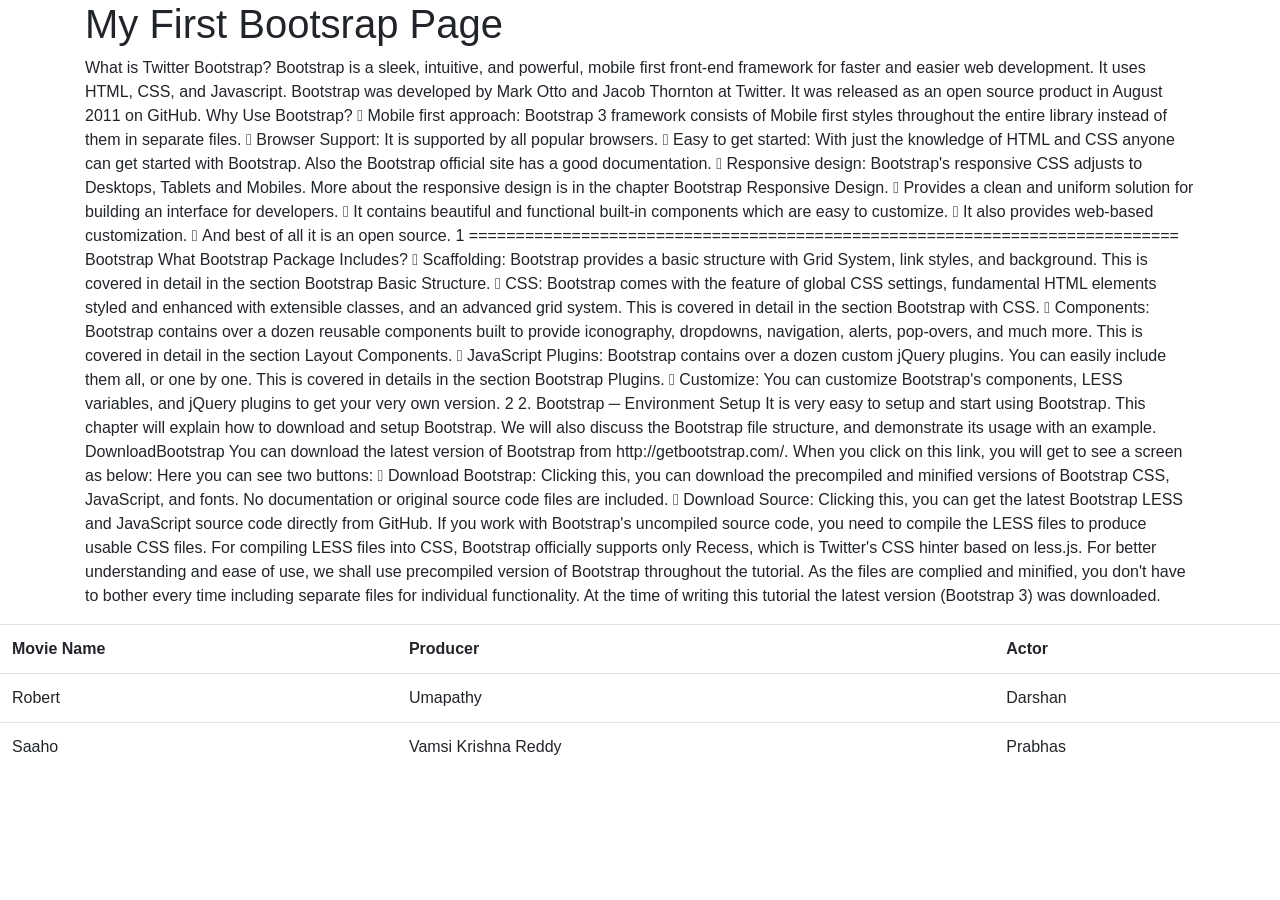
<file: boostrap.html>
<!DOCTYPE html>
<html lang="en">
<head>
    <meta charset="UTF-8">
    <meta http-equiv="X-UA-Compatible" content="IE=edge">
    <meta name="viewport" content="width=device-width, initial-scale=1.0">
    <title>Document</title>
    <link rel="stylesheet" href="https://maxcdn.bootstrapcdn.com/bootstrap/4.5.2/css/bootstrap.min.css">
</head>
<body>
    <div class="container">
    <h1>My First Bootsrap Page</h1>
    <p>What is Twitter Bootstrap?
        Bootstrap is a sleek, intuitive, and powerful, mobile first front-end framework for faster
        and easier web development. It uses HTML, CSS, and Javascript.
        Bootstrap was developed by Mark Otto and Jacob Thornton at Twitter. It was released as
        an open source product in August 2011 on GitHub.
        Why Use Bootstrap?
         Mobile first approach: Bootstrap 3 framework consists of Mobile first styles
        throughout the entire library instead of them in separate files.
         Browser Support: It is supported by all popular browsers.
         Easy to get started: With just the knowledge of HTML and CSS anyone can get
        started with Bootstrap. Also the Bootstrap official site has a good documentation.
         Responsive design: Bootstrap's responsive CSS adjusts to Desktops, Tablets
        and Mobiles. More about the responsive design is in the chapter Bootstrap
        Responsive Design.
         Provides a clean and uniform solution for building an interface for developers.
         It contains beautiful and functional built-in components which are easy to
        customize.
         It also provides web-based customization.
         And best of all it is an open source.
        1




        ============================================================================
        Bootstrap
        What Bootstrap Package Includes?
         Scaffolding: Bootstrap provides a basic structure with Grid System, link
        styles, and background. This is covered in detail in the section Bootstrap
        Basic Structure.
         CSS: Bootstrap comes with the feature of global CSS settings, fundamental
        HTML elements styled and enhanced with extensible classes, and an
        advanced grid system. This is covered in detail in the section Bootstrap with
        CSS.
         Components: Bootstrap contains over a dozen reusable components built
        to provide iconography, dropdowns, navigation, alerts, pop-overs, and much
        more. This is covered in detail in the section Layout Components.
         JavaScript Plugins: Bootstrap contains over a dozen custom jQuery plugins.
        You can easily include them all, or one by one. This is covered in details in the
        section Bootstrap Plugins.
         Customize: You can customize Bootstrap's components, LESS variables, and
        jQuery plugins to get your very own version.
        2
        2. Bootstrap ─ Environment Setup
        It is very easy to setup and start using Bootstrap. This chapter will explain how to
        download and setup Bootstrap. We will also discuss the Bootstrap file structure, and
        demonstrate its usage with an example.
        DownloadBootstrap
        You can download the latest version of Bootstrap from http://getbootstrap.com/. When
        you click on this link, you will get to see a screen as below:
        Here you can see two buttons:
         Download Bootstrap: Clicking this, you can download the precompiled
        and minified versions of Bootstrap CSS, JavaScript, and fonts. No documentation or
        original source code files are included.
         Download Source: Clicking this, you can get the latest Bootstrap LESS
        and JavaScript source code directly from GitHub.
        If you work with Bootstrap's uncompiled source code, you need to compile the LESS files
        to produce usable CSS files. For compiling LESS files into CSS, Bootstrap officially
        supports only Recess, which is Twitter's CSS hinter based on less.js.
        For better understanding and ease of use, we shall use precompiled version of Bootstrap
        throughout the tutorial. As the files are complied and minified, you don't have to bother
        every time including separate files for individual functionality. At the time of writing this
        tutorial the latest version (Bootstrap 3) was downloaded.</p>
</div>
<table class="table">
    <tr>
        <th>Movie Name </th>
        <th>Producer </th>
        <th>Actor</th>
    </tr>
    <tr>
        <td>Robert</td>
        <td>Umapathy</td>
        <td>Darshan</td>
    </tr>
        <tr>
            <td>Saaho</td>
            <td>Vamsi Krishna Reddy</td>
            <td>Prabhas</td>
        </tr>
 
</table>




</body>
</html>
</file>
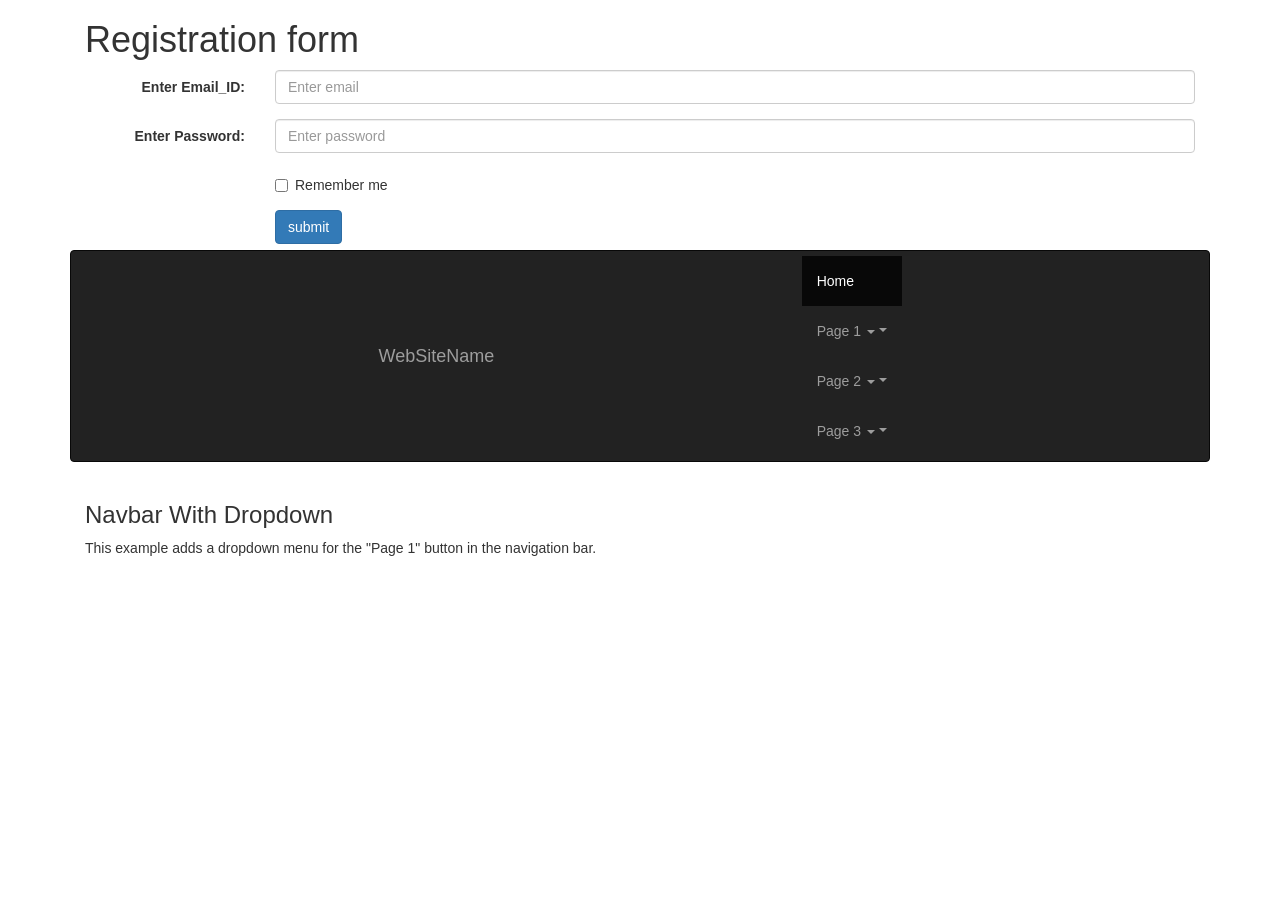
<file: Form.html>
<!DOCTYPE html>
<html lang="en">
<head>
    <meta charset="UTF-8">
    <meta http-equiv="X-UA-Compatible" content="IE=edge">
    <meta name="viewport" content="width=device-width, initial-scale=1.0">
    <link rel="stylesheet" href="https://maxcdn.bootstrapcdn.com/bootstrap/4.5.2/css/bootstrap.min.css">
    
    <meta charset="utf-8">
    <meta name="viewport" content="width=device-width, initial-scale=1">
    <link rel="stylesheet" href="https://maxcdn.bootstrapcdn.com/bootstrap/3.4.1/css/bootstrap.min.css">
    <script src="https://ajax.googleapis.com/ajax/libs/jquery/3.5.1/jquery.min.js"></script>
    <script src="https://maxcdn.bootstrapcdn.com/bootstrap/3.4.1/js/bootstrap.min.js"></script>
    
    
    <title>Document</title>
</head>
<body>
    <div class="container">
        <h1>Registration form</h1>
        <form class="form-horizontal" action="/action_page.php">
          <div class="form-group">
            <label class="control-label col-sm-2" for="email">Enter Email_ID:</label>
            <div class="col-sm-10">
              <input type="email" class="form-control" id="email" placeholder="Enter email" name="email">
            </div>
          </div>
          <div class="form-group">
            <label class="control-label col-sm-2" for="pwd"> Enter Password:</label>
            <div class="col-sm-10">          
              <input type="password" class="form-control" id="pwd" placeholder="Enter password" name="pwd">
            </div>
          </div>
          <div class="form-group">        
            <div class="col-sm-offset-2 col-sm-10">
              <div class="checkbox">
                <label><input type="checkbox" name="remember"> Remember me</label>
              </div>
            </div>
          </div>
          <div class="form-group">        
            <div class="col-sm-offset-2 col-sm-10">
            <buttom class="btn btn-primary">submit</buttom>
        </div>
    </form>
<br>



</br>
    <nav class="navbar navbar-inverse">
        <div class="container-fluid">
          <div class="navbar-header" >
            <a class="navbar-brand" href="#">WebSiteName</a>
          </div>
          <ul class="nav navbar-nav">
            <li class="active"><a href="#">Home</a></li>
            <li class="dropdown"><a class="dropdown-toggle" data-toggle="dropdown" href="#">Page 1 <span class="caret"></span></a>
              <ul class="dropdown-menu">
                <li><a href="#">Page 1-1</a></li>
                <li><a href="#">Page 1-2</a></li>
                <li><a href="#">Page 1-3</a></li>
              </ul>
            </li>
            <li class="dropdown"><a class="dropdown-toggle" data-toggle="dropdown" href="#">Page 2 <span class="caret"></span></a>
            <ul class="dropdown-menu">
            <li><a href="#">Page 2-1</a></li>
            <li><a href="#">Page 2-2</a></li>
            <li><a href="#">Page 2-3</a></li>
            </ul>
        </li>
        <li class="dropdown"><a class="dropdown-toggle" data-toggle="dropdown" href="#">Page 3 <span class="caret"></span></a>
            <ul class="dropdown-menu">
         
            <li><a href="#">Page 3-1</a></li>
            <li><a href="#">Page 3-2</a></li>
            <li><a href="#">Page 3-3</a></li>
            </ul>
        </li>
      
        </div>
      </nav>
    
      <div class="container">
        <h3>Navbar With Dropdown</h3>
        <p>This example adds a dropdown menu for the "Page 1" button in the navigation bar.</p>
      </div>

    






</body>
</html>
</file>
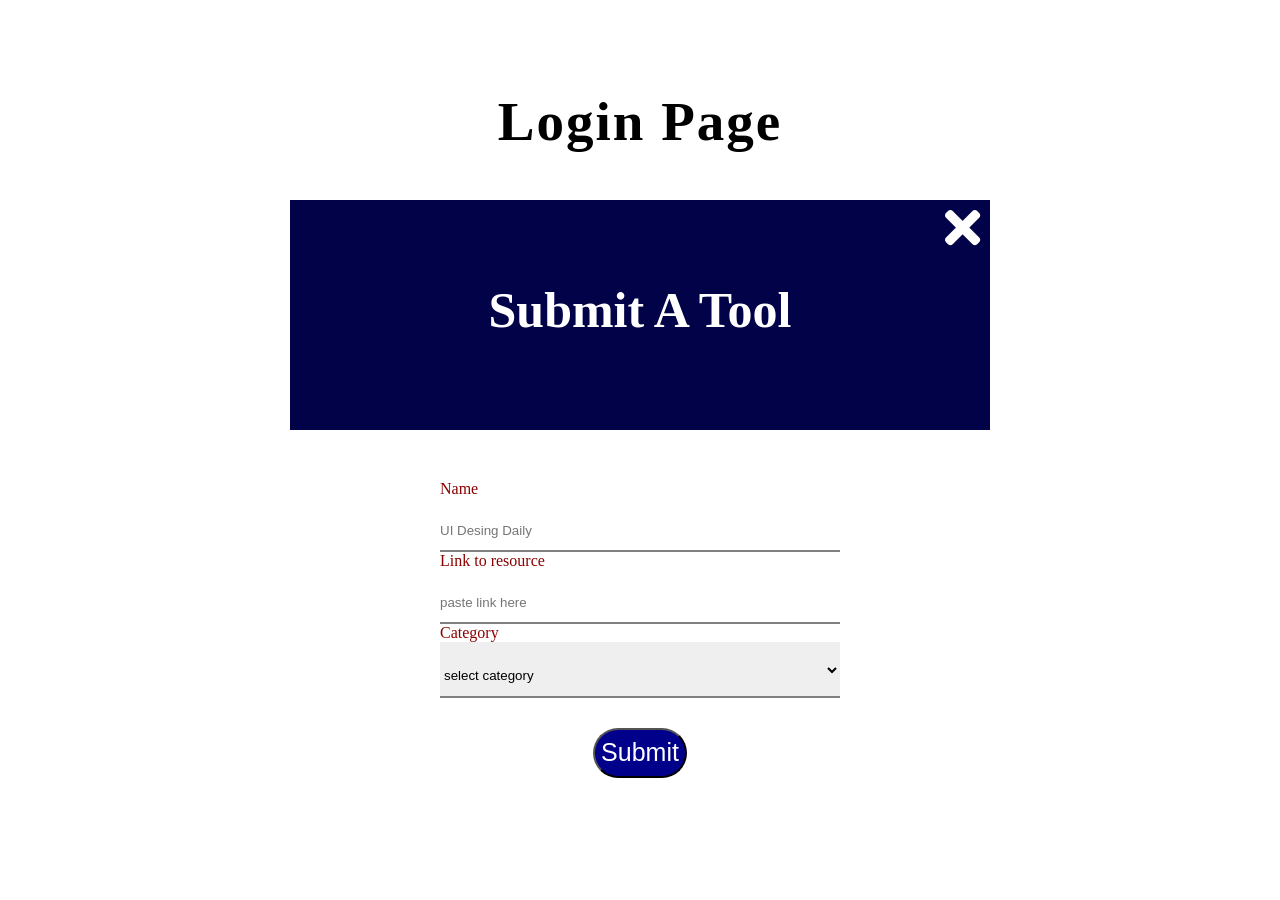
<file: Indexpage.html>
<!DOCTYPE html>
<html lang="en">
<head>
    <meta charset="UTF-8">
    <meta http-equiv="X-UA-Compatible" content="IE=edge">
    <meta name="viewport" content="width=device-width, initial-scale=1.0">
    <title>Sample Page </title>
    <link
      rel="stylesheet" href="https://cdnjs.cloudflare.com/ajax/libs/font-awesome/5.14.0/css/all.min.css"/>
    <link rel="stylesheet" href="styles.css">
</head>
<body>
    <h1 class="head-title">login page</h1>
    
    
    <div class="container" id="submit_box">
        <header>
             <h2 class="section-title">submit a tool</h2>
             <span class="icon">
                    <i class="fa fa-times" aria-hidden="true"></i>
             </span>
        </header>
        <form action="">
            <div class="form-felid">
                <label for="">Name</label>
                <input type="text" class="form-input" placeholder="UI Desing Daily ">
            </div>
            <div>
                <label for="">Link to resource</label>
                <input type="text" class="form-input" placeholder="paste link here">
            </div>
               <div> <label for=""  >Category </label>
                    <select name="category" id="" class="form-input">
                        <option value="">select category</option>
                        <option value="">html</option>
                        <option value="">css</option>
                    </select>
                </div>
           <div class="button"> <button class="btn" >submit</button></div>
        </form>
    </div>  


</body>
</html>
</file>
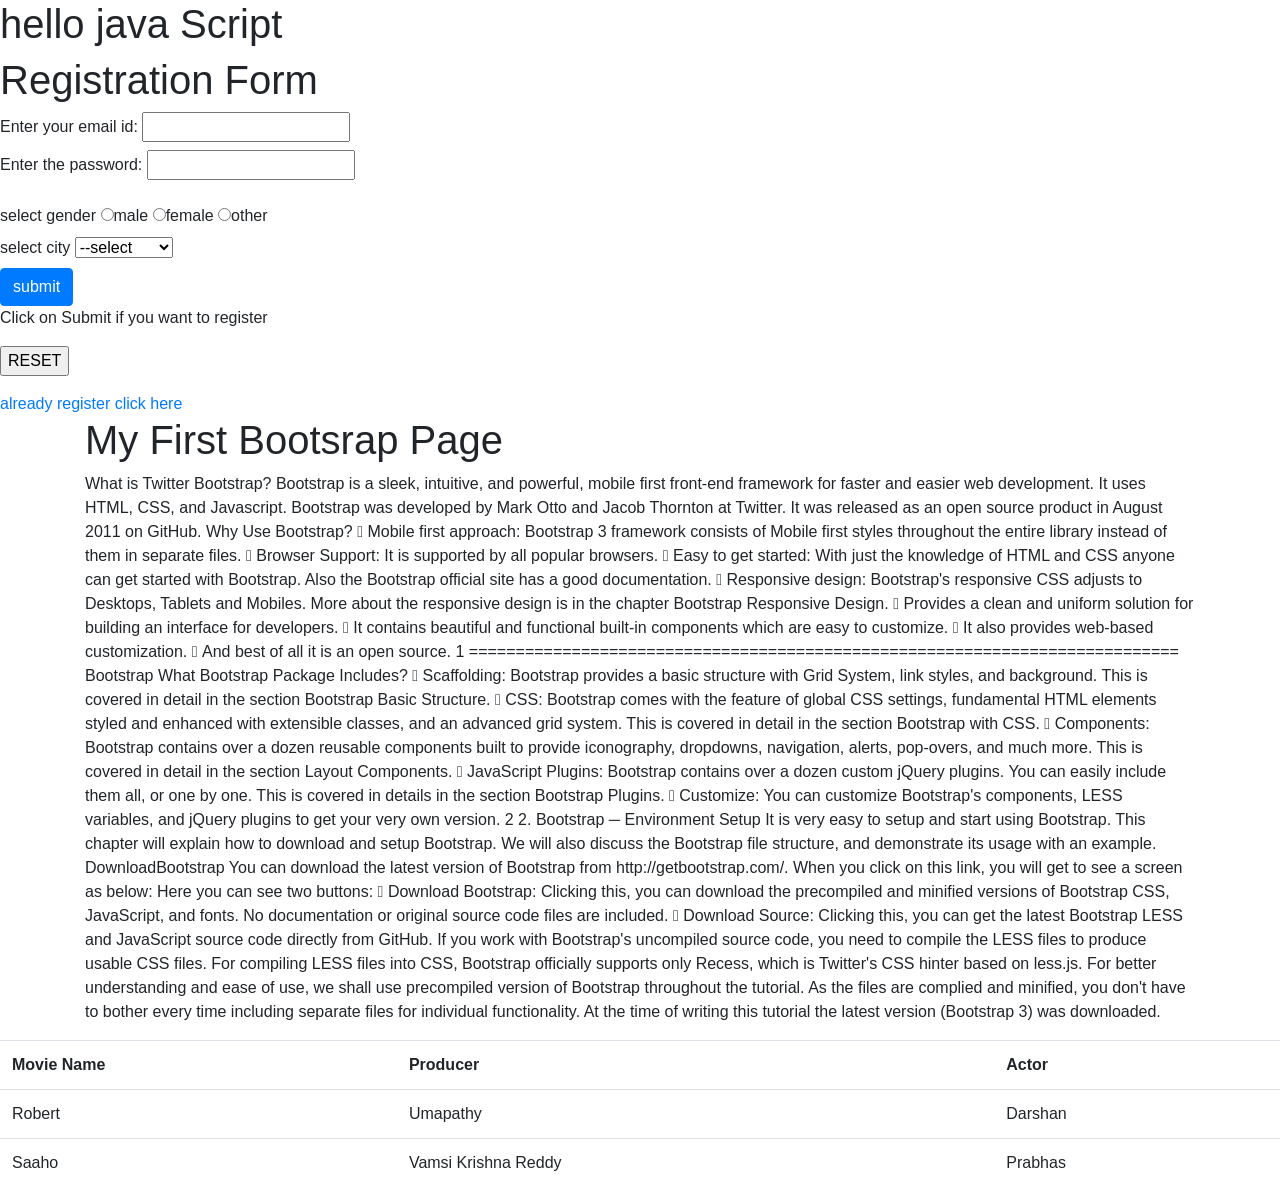
<file: Login code/boostrap.html>
<!DOCTYPE html>
<html lang="en">
<head>
    <meta charset="UTF-8">
    <meta http-equiv="X-UA-Compatible" content="IE=edge">
    <meta name="viewport" content="width=device-width, initial-scale=1.0">
    <title>Document</title>
    <link rel="stylesheet" href="https://maxcdn.bootstrapcdn.com/bootstrap/4.5.2/css/bootstrap.min.css">



<script src="basic.js">
</script>

 <script src="log.js">
</script> 




</head>
<body>

         <h1>Registration Form</h1>
        <form  name="registration"> 
         <label> Enter your email id: <input type = "email" name = "email" id="email">
        </label>
        

         <div>
            <span id="erremail"></span>
            </div>
          
         <label>Enter the password:
             <input type = "password" name = "password" id="pwd"
        size = "20" maxlength = "20" /> 
        </label> 
        <div>
            <span id="mess"></span>
        </div>
        </p>
       
            <div>
                <label>select gender</label>
                <input type="radio" name="gender">male
                <input type="radio" name="gender">female
                <input type="radio" name="gender">other
                <span id="errGender"></span>
            </div>
           
            
            <div>
                <label>select city</label>
                <select name="city">
                    <option value="0">--select</option>
                    <option value="bangalore">bangalore</option>
                    <option value="mangalore">mangalore</option>
                </select>
                <span id="errcity"></span>
            </div>

            <button  type="button" class="btn btn-primary" onclick="register()">submit</button> 
             
            <p>Click on Submit if you want to register</p> <p> 

                <input type="RESET" value="RESET"/> </p> </form>     
                <a href=loginnn.html>already register click here</a>


<div>
<span id="message"></span>
</div>
    <div class="container">
    <h1>My First Bootsrap Page</h1>
    <p>What is Twitter Bootstrap?
        Bootstrap is a sleek, intuitive, and powerful, mobile first front-end framework for faster
        and easier web development. It uses HTML, CSS, and Javascript.
        Bootstrap was developed by Mark Otto and Jacob Thornton at Twitter. It was released as
        an open source product in August 2011 on GitHub.
        Why Use Bootstrap?
         Mobile first approach: Bootstrap 3 framework consists of Mobile first styles
        throughout the entire library instead of them in separate files.
         Browser Support: It is supported by all popular browsers.
         Easy to get started: With just the knowledge of HTML and CSS anyone can get
        started with Bootstrap. Also the Bootstrap official site has a good documentation.
         Responsive design: Bootstrap's responsive CSS adjusts to Desktops, Tablets
        and Mobiles. More about the responsive design is in the chapter Bootstrap
        Responsive Design.
         Provides a clean and uniform solution for building an interface for developers.
         It contains beautiful and functional built-in components which are easy to
        customize.
         It also provides web-based customization.
         And best of all it is an open source.
        1




        ============================================================================
        Bootstrap
        What Bootstrap Package Includes?
         Scaffolding: Bootstrap provides a basic structure with Grid System, link
        styles, and background. This is covered in detail in the section Bootstrap
        Basic Structure.
         CSS: Bootstrap comes with the feature of global CSS settings, fundamental
        HTML elements styled and enhanced with extensible classes, and an
        advanced grid system. This is covered in detail in the section Bootstrap with
        CSS.
         Components: Bootstrap contains over a dozen reusable components built
        to provide iconography, dropdowns, navigation, alerts, pop-overs, and much
        more. This is covered in detail in the section Layout Components.
         JavaScript Plugins: Bootstrap contains over a dozen custom jQuery plugins.
        You can easily include them all, or one by one. This is covered in details in the
        section Bootstrap Plugins.
         Customize: You can customize Bootstrap's components, LESS variables, and
        jQuery plugins to get your very own version.
        2
        2. Bootstrap ─ Environment Setup
        It is very easy to setup and start using Bootstrap. This chapter will explain how to
        download and setup Bootstrap. We will also discuss the Bootstrap file structure, and
        demonstrate its usage with an example.
        DownloadBootstrap
        You can download the latest version of Bootstrap from http://getbootstrap.com/. When
        you click on this link, you will get to see a screen as below:
        Here you can see two buttons:
         Download Bootstrap: Clicking this, you can download the precompiled
        and minified versions of Bootstrap CSS, JavaScript, and fonts. No documentation or
        original source code files are included.
         Download Source: Clicking this, you can get the latest Bootstrap LESS
        and JavaScript source code directly from GitHub.
        If you work with Bootstrap's uncompiled source code, you need to compile the LESS files
        to produce usable CSS files. For compiling LESS files into CSS, Bootstrap officially
        supports only Recess, which is Twitter's CSS hinter based on less.js.
        For better understanding and ease of use, we shall use precompiled version of Bootstrap
        throughout the tutorial. As the files are complied and minified, you don't have to bother
        every time including separate files for individual functionality. At the time of writing this
        tutorial the latest version (Bootstrap 3) was downloaded.</p>
</div>
<table class="table">
    <tr>
        <th>Movie Name </th>
        <th>Producer </th>
        <th>Actor</th>
    </tr>
    <tr>
        <td>Robert</td>
        <td>Umapathy</td>
        <td>Darshan</td>
    </tr>
        <tr>
            <td>Saaho</td>
            <td>Vamsi Krishna Reddy</td>
            <td>Prabhas</td>
        </tr>
 
</table>




</body>
</html>
</file>
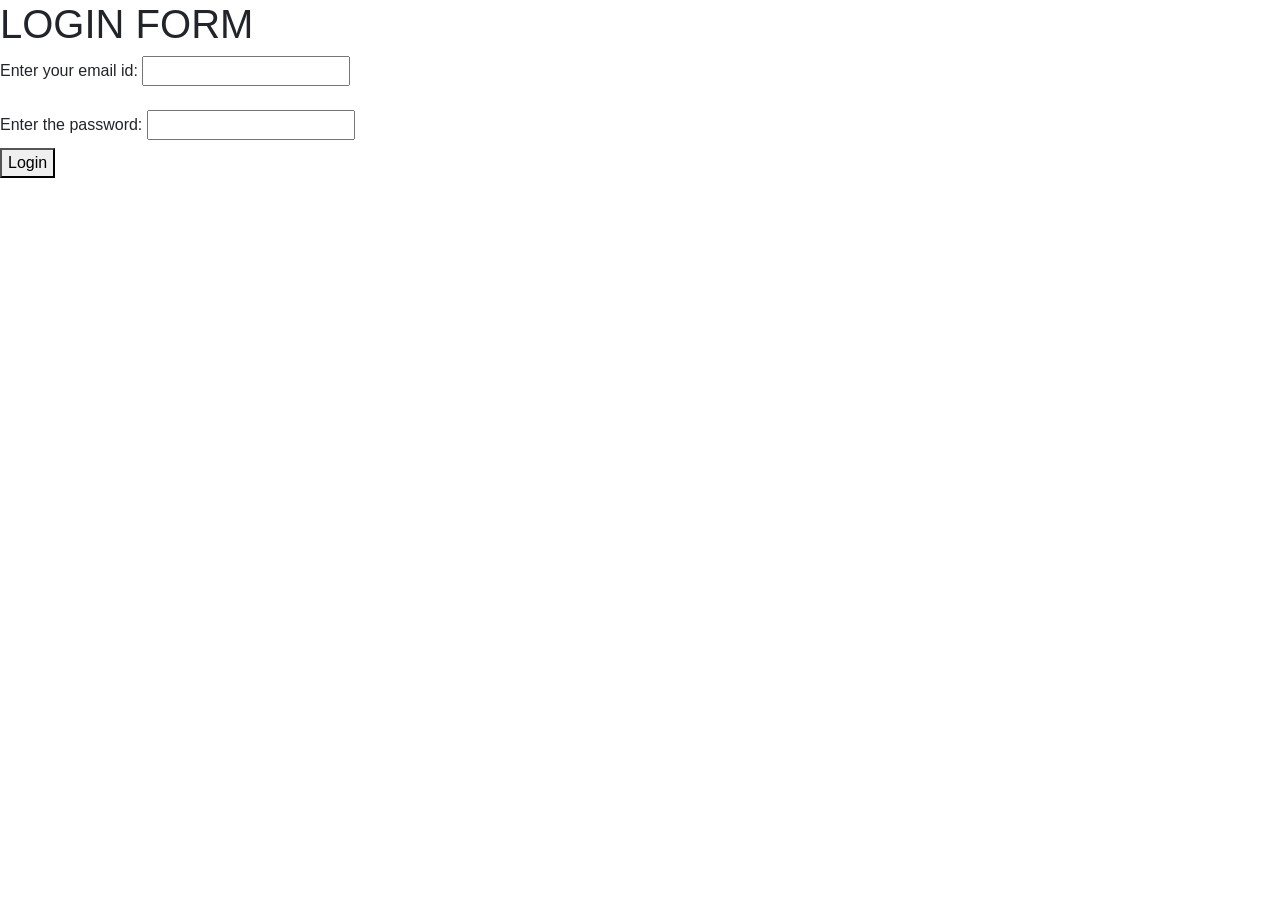
<file: Login code/loginnn.html>
<!DOCTYPE html>
<html lang="en">
<head>
    <meta charset="UTF-8">
    <meta http-equiv="X-UA-Compatible" content="IE=edge">
    <meta name="viewport" content="width=device-width, initial-scale=1.0">
    <title>Document</title>
    <link rel="stylesheet" href="https://maxcdn.bootstrapcdn.com/bootstrap/4.5.2/css/bootstrap.min.css">



<script src="log.js">
</script> 
</head>
<body>


<h1>LOGIN FORM</h1>
      <p>
         <label> Enter your email id: <input type = "email" name = "email" id="email">
        </label>
        
    </p>
        
          
         <label>Enter the password:
             <input type = "password" name = "password" id="pwd"
        size = "20" maxlength = "20" /> 
    </label> 

   <p> <button  type="button" >Login</button></p>
  
   </body>
   </html>
</file>
<file: styles.css>
.head-title{
    text-align: center; 
    text-transform: capitalize;
    letter-spacing: 2px;
    margin-top: 90px;
   font-size: 55px;
}

.container{
  
    /* text-align: center; */
    /* margin-top: 110px; */
    /* width: 60%; */
    max-width: 700px ;
    margin: 0 auto;
    margin-top: 10px;
    box-shadow: chartreuse;
}
#submit_box{
    /* border: 1px solid; */
     padding: 10px;
    box-shadow: 5px ;
}
.container header{
    height: 150px;
    background-color: rgb(2, 2, 73);
    /* display: flex;
    align-items: center;
    justify-content: center; */
    padding: 40px;
    position: relative;
}
.section-title{
    text-transform:capitalize;
    color: white;
    text-align: center;
    font-size: 50px;
}
.icon{
    color: white;
    position: absolute;
    top: 0;
    right: 10px;
    border-radius: 10px;
    font-size: 3.2rem;
    cursor: pointer;
    border-color: transparent;
}
form{
    max-width: 400px;
    margin: 50px auto;
    color: darkred
}
.form-felid label{
    text-transform: capitalize;
}
.form-input{
    width: 400px;
    display: block;
    border: 0;
    border-bottom: 2px solid gray;
    padding: 12px 0;
    padding-top: 25px;
    color: black;
    
    
}
.btn{
    border-radius: 50px;
    height: 50px;
    font-size: 25px;
  
    background-color: darkblue;
    color: white;
    text-transform: capitalize;
   
}
.button{
    /*  
    border-radius: 50px;
    cursor: pointer;
     margin: 100px;
    width: 150px;  */
    text-align: center;
    padding: 12px 0;
    padding-top: 30px;
   
    

}
/* @media */
</file>
